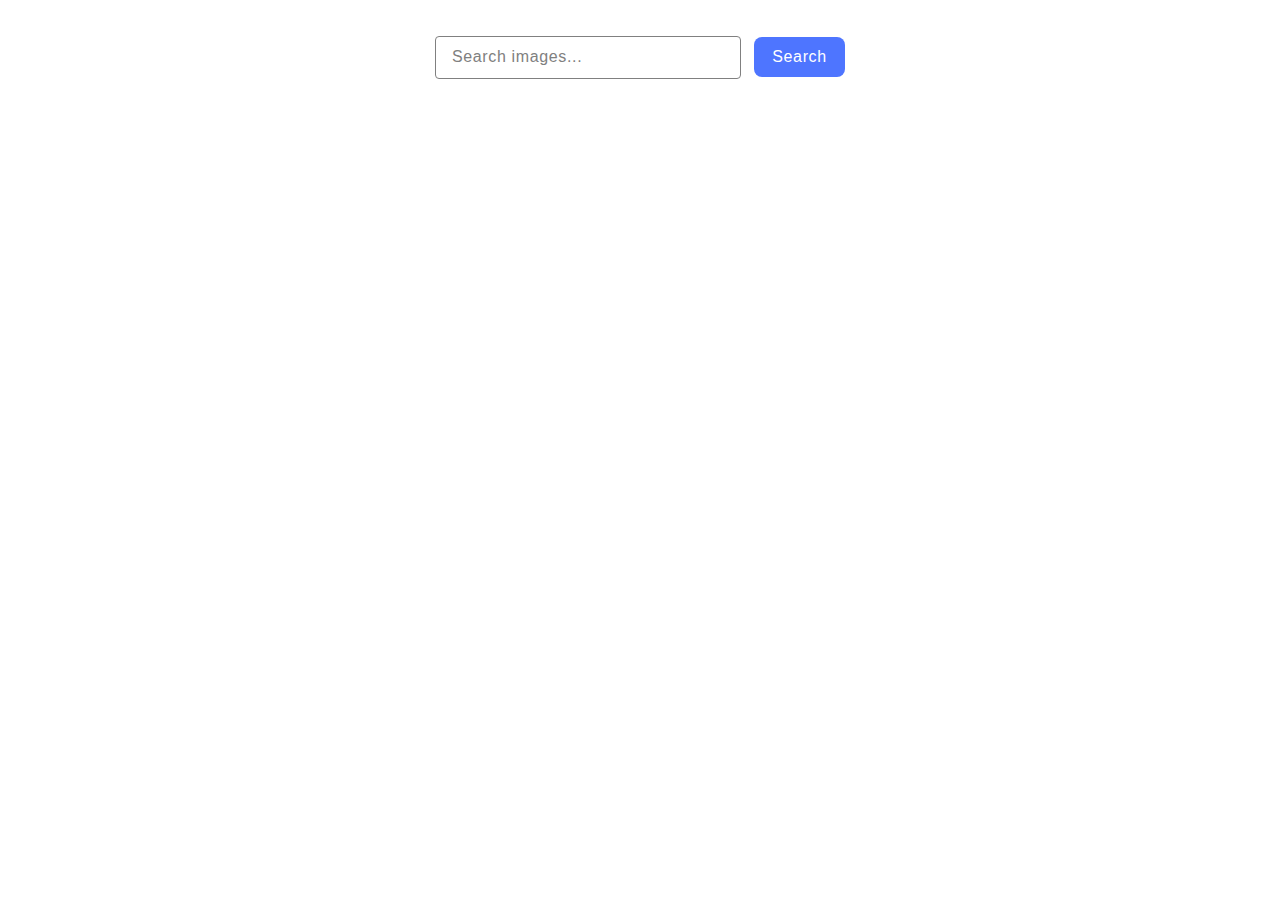
<file: src/index.html>
<!DOCTYPE html>
<html lang="en">
  <head>
    <meta charset="UTF-8" />
    <link rel="icon" type="image/svg+xml" href="/favicon.svg" />
    <meta name="viewport" content="width=device-width, initial-scale=1.0" />
    <title>Homework 12</title>
    <link rel="stylesheet" href="./css/styles.css" />
  </head>
  <body>
          <form class="form">
          <label class="label-form"></label>
          <input class="input-form" type="text" name="image" placeholder="Search images..." autofocus/>
          <button class="btn-submit" type="submit">Search</button>
      </form>
     <ul class="gallery"></ul>
    <button type="button" class="btn-load is-hidden">Load more</button>
    <div class="loader is-hidden"></div>
    <script type="module" src="./main.js"></script>
  </body>
</html>
</file>
<file: src/css/styles.css>
/**
  |============================
  | include css partials with
  | default @import url()
  |============================
*/
@import url('./reset.css');
@import url('./vite-promo.css');
@import url('./header.css');

:root {
  font-family: Inter, Avenir, Helvetica, Arial, sans-serif;
  font-size: 16px;
  line-height: 24px;
  font-weight: 400;

  color: #242424;
  background-color: rgba(255, 255, 255, 0.87);

  font-synthesis: none;
  text-rendering: optimizeLegibility;
  -webkit-font-smoothing: antialiased;
  -moz-osx-font-smoothing: grayscale;
  -webkit-text-size-adjust: 100%;
}

body {
  font-family: 'Montserrat', sans-serif;
  font-size: 16px;
  font-weight: 400;
  line-height: 24px;
  letter-spacing: 0.04em;
  color: #2e2f42;
  background-color: #ffffff;

}

.form {
  margin-right: auto;
  margin-left: auto;
  margin-bottom: 32px;
  margin-top: 36px;
  text-align: center;
}
.input-form {
  width: 272px;
  height: 25px;
  border-radius: 8px;
  padding: 8px 16px;
  margin-right: 8px;
  border: 1px solid #808080;
  border-radius: 4px;
  outline: none;
}
.input-form::placeholder {
  font-family: 'Montserrat', sans-serif;
  font-weight: 400;
  font-size: 16px;
  line-height: 1.5;
  letter-spacing: 0.04em;
  color: #808080;
}

.input-form:placeholder-shown {
  outline: none;
}
.btn-submit {
  width: 91px;
  height: 40px;
  border-radius: 8px;
  padding: 8px 16px;
  background: #4e75ff;
  border: none;
  font-family: "Montserrat", sans-serif;
  font-weight: 500;
  font-size: 16px;
  line-height: 1.5;
  letter-spacing: 0.04em;
  color: #fff;
  }

.btn-submit:hover {
  background: #6C8CFF;
}
.gallery {
    padding-left: 0;
      list-style-type: none;
      width: 1128px;
      margin: 0 auto;
      display: flex;
      flex-wrap: wrap;
      flex-direction: row;
      gap: 21px;
     
      align-items: center;
}
.image-item{
   border: 1px solid #808080;
  display: block;
  width: calc((100% - 48px) / 3);
    }

.image-photo {
  display: block;
  max-width: 100%;
  height: 200px;
}
.image-description {
  display: flex;
  flex-direction: row;
  justify-content: space-around;
  text-align: center;
  width: 100%;
 }

p {
  font-family: "Montserrat", sans-serif;
  font-weight: 400;
  font-size: 12px;
  line-height: 2;
  letter-spacing: 0.04em;
  color: #2e2f42;
}

h3 {
  font-family: "Montserrat", sans-serif;
  font-weight: 600;
  font-size: 12px;
  line-height: 1.33333;
  letter-spacing: 0.04em;
  color: #2e2f42;
  padding-top: 4px;
}
.loader {
  width: 48px;
  height: 48px;
  border: 5px solid #fff;
  border-bottom-color: #ff3d00;
  border-radius: 50%;
  display: block;
  box-sizing: border-box;
  animation: rotation 1s linear infinite;
  margin: auto;
}

@keyframes rotation {
  0% {
    transform: rotate(0deg);
  }

  100% {
    transform: rotate(360deg);
  }
}

.is-hidden {
  opacity: 0;
  visibility: hidden;
}

.btn-load {
  display: block;
  width: auto;
  height: 40px;
  margin: 0 auto;
  margin-top: 32px;

  font-family: 'Montserrat', sans-serif;
  font-size: 16px;
  font-weight: 500;
  line-height: 24px;
  letter-spacing: 0.04em;

  color: #ffffff;
  background-color: #4e75ff;
  border: none;
  padding: 8px 16px;
  border-radius: 8px;
}

.btn-load:hover {
  background-color: #6c8cff;
}
</file>
